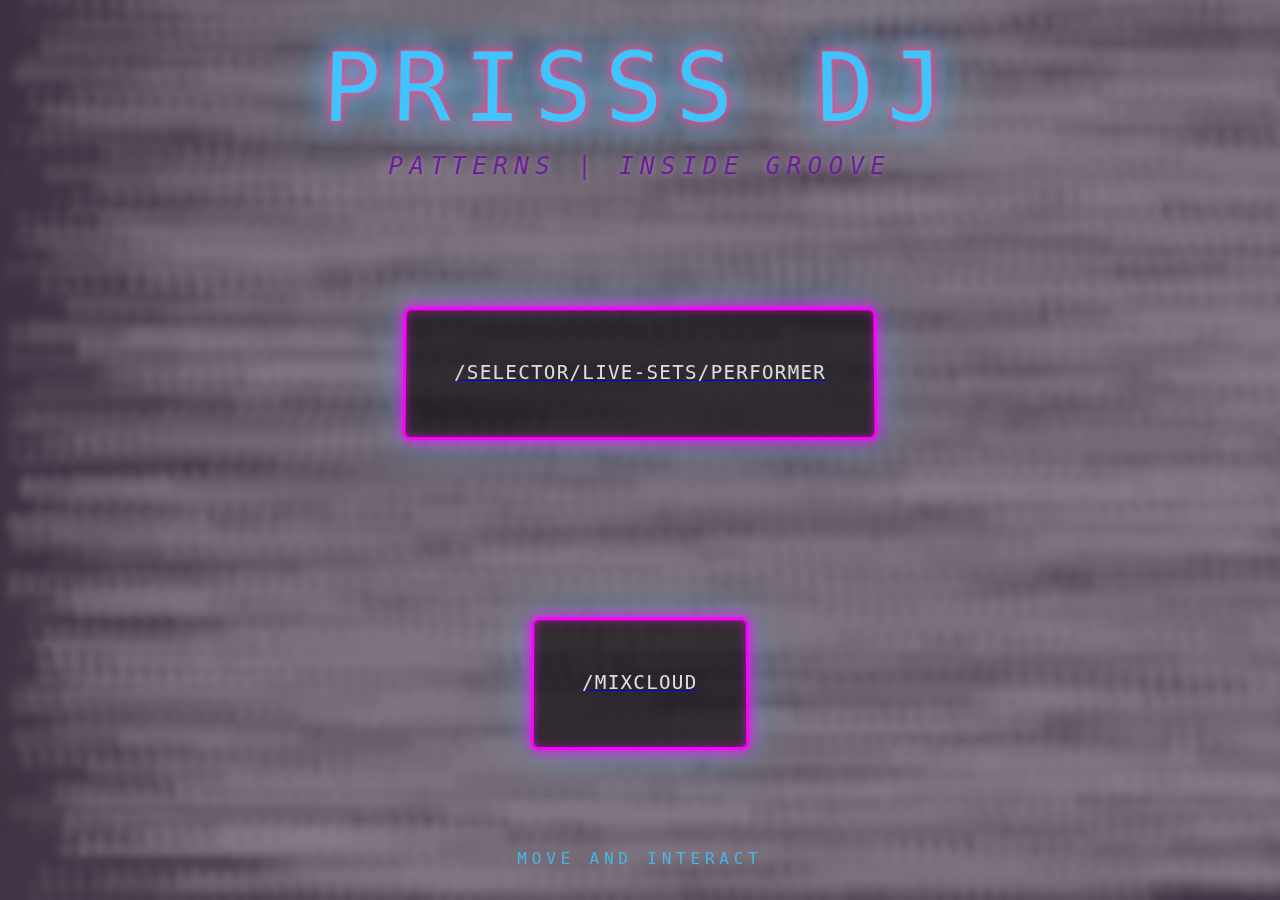
<file: index.html>
<!DOCTYPE html>
<html lang="en">
<head>
    <meta charset="UTF-8">
    <meta name="viewport" content="width=device-width, initial-scale=1.0">
    <meta name="description" content="Prisss Dj - Producer and selector specializing in Techno, dedicated to uncovering the infinite pattern within the groove.">
    <meta name="keywords" content="Prisss Dj, Techno, Electronic Music, Producer, Selector, Groove">
    <meta name="author" content="Prisss Dj">
    <title>Prisss Dj | Infinite Patterns</title>
    <link rel="stylesheet" href="styles.css">
</head>
<body>
    <canvas id="fractalCanvas"></canvas>
    
    <div class="overlay">
        <header>
            <h1 class="glitch" data-text="Prisss Dj">Prisss Dj</h1>
            <p class="subtitle">PATTERNS | INSIDE GROOVE</p>
        </header>
        
        <main>
            <a href="https://hearthis.at/prisss/" target="_blank" rel="noopener noreferrer" class="about">
                <p class="bio">
                 /SELECTOR/LIVE-SETS/PERFORMER
                </p>
            </a>
        </main>
        <main>
            <a href="https://mixcloud.com/prisss" target="_blank" rel="noopener noreferrer" class="about">
                <p class="bio">
                 /MIXCLOUD
                </p>
            </a>
        </main>
        <footer>
            <p class="instruction">Move and interact </p>
        </footer>
    </div>
    
    <script src="fractal.js"></script>
</body>
</html>
</file>
<file: styles.css>
* {
    margin: 0;
    padding: 0;
    box-sizing: border-box;
}

body {
    /* 80s Vaporwave Background Gradient */
    font-family: 'Share Tech Mono', monospace; /* A classic retro font */
    background: linear-gradient(135deg, #0f0a20 0%, #301934 50%, #0f0a20 100%);
    color: #ffd6ff; /* Soft magenta/pink text */
    overflow: hidden;
    height: 100vh;
    width: 100vw;
}

#fractalCanvas {
    position: fixed;
    top: 0;
    left: 0;
    width: 100%;
    height: 100%;
    z-index: 1;
    /* Optional: Add a filter to colorize the fractal a bit */
    filter: hue-rotate(280deg) brightness(0.8);
}

.overlay {
    position: relative;
    z-index: 2;
    display: flex;
    flex-direction: column;
    justify-content: space-between;
    min-height: 100vh;
    padding: 2rem;
    /* Lighter background filter than the original */
    background: rgba(48, 25, 52, 0.4); 
    -webkit-backdrop-filter: blur(4px);
    backdrop-filter: blur(4px);
}

header {
    text-align: center;
    margin-bottom: 3rem;
    /* Give the header a perspective feel */
    transform: perspective(1000px) rotateX(5deg); 
}

h1 {
    font-size: clamp(2.5rem, 10vw, 6rem);
    font-weight: 400;
    letter-spacing: 0.8rem;
    text-transform: uppercase;
    margin-bottom: 0.5rem;
    color: #40c4ff; /* Bright Cyan for contrast */

    /* Neon Glow Effect - Replaces the glitch */
    text-shadow: 
        0 0 5px #ff4081, /* Pink inner glow */
        0 0 15px #ff4081,
        0 0 30px #40c4ff, /* Cyan outer halo */
        0 0 50px #40c4ff;

    animation: neon-pulse 4s ease-in-out infinite alternate;
}

/* Removed .glitch styling as the neon glow replaces it */
/* Removed @keyframes glitch-1 and glitch-2 */

@keyframes neon-pulse {
    0% {
        opacity: 0.9;
        text-shadow: 
            0 0 4px #ff4081, 
            0 0 10px #40c4ff;
    }
    100% {
        opacity: 1;
        text-shadow: 
            0 0 6px #ff4081, 
            0 0 20px #ff4081, 
            0 0 40px #40c4ff;
    }
}

.subtitle {
    font-size: clamp(1rem, 2.5vw, 1.5rem);
    letter-spacing: 0.4rem;
    color: #6a1b9a; /* Deep violet */
    text-transform: capitalize;
    font-style: italic;
    text-shadow: 0 0 5px rgba(255, 214, 255, 0.3);
}

main {
    flex: 1;
    display: flex;
    align-items: center;
    justify-content: center;
}

.about {
    max-width: 700px;
    padding: 3rem;
    background: rgba(0, 0, 0, 0.6);
    /* Neon border and shadow */
    border: 3px solid #ff00ff; /* Magenta border */
    border-radius: 8px;
    box-shadow: 
        0 0 15px #ff00ff, 
        0 0 40px rgba(64, 196, 255, 0.5), /* Cyan/Blue Glow */
        inset 0 0 10px rgba(255, 0, 255, 0.5);

    /* Subtle 3D-grid/floating effect */
    transform: perspective(800px) rotateX(2deg) translateY(-10px); 
    transition: transform 0.5s ease;
}

.about:hover {
    transform: perspective(800px) rotateX(0deg) translateY(0);
}

.bio {
    font-size: clamp(1rem, 1.8vw, 1.2rem);
    line-height: 1.6;
    color: #e0e0e0;
    letter-spacing: 0.08rem;
}

footer {
    text-align: center;
}

.instruction {
    font-size: 1rem;
    color: #40c4ff; /* Bright cyan */
    letter-spacing: 0.3rem;
    text-transform: uppercase;
    opacity: 0.8;
    /* Softened blink effect */
    animation: soft-blink 3s infinite;
}

@keyframes soft-blink {
    0%, 100% {
        opacity: 0.9;
        text-shadow: 0 0 5px #40c4ff;
    }
    50% {
        opacity: 0.5;
        text-shadow: none;
    }
}

/* Responsive adjustments */
@media (max-width: 768px) {
    .overlay {
        padding: 1rem;
    }

    h1 {
        letter-spacing: 0.4rem;
    }

    .subtitle {
        letter-spacing: 0.2rem;
    }

    .about {
        padding: 2rem;
        /* Disable 3D tilt on mobile for simplicity */
        transform: none; 
    }

    .instruction {
        font-size: 0.8rem;
        letter-spacing: 0.15rem;
    }
}
</file>
